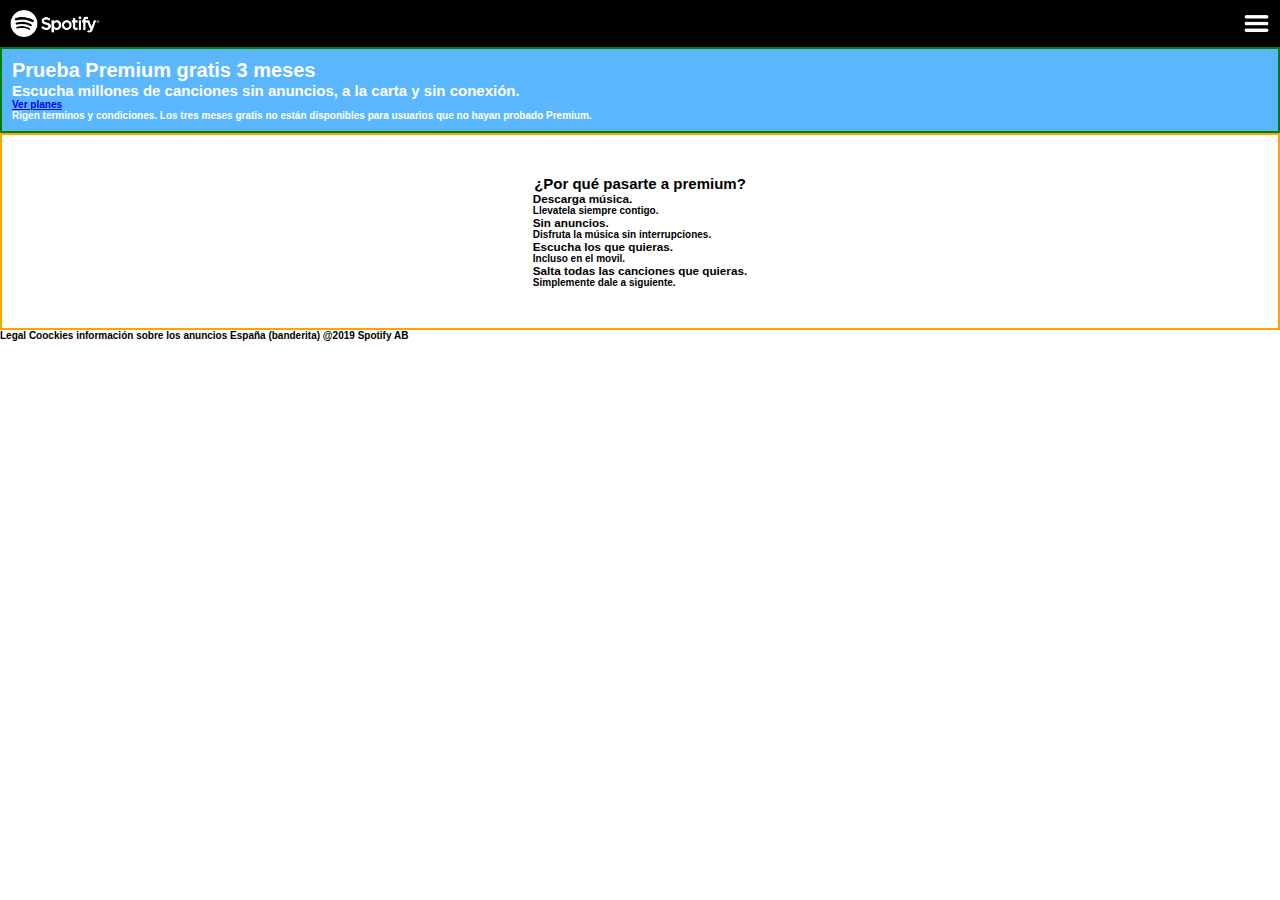
<file: index.html>
<!DOCTYPE html>
<html lang="es">

<head>
    <meta charset="UTF-8">
    <meta http-equiv="X-UA-Compatible" content="IE=edge">
    <meta name="viewport" content="width=device-width, initial-scale=1.0">
    <link rel="stylesheet" href="./style.css">
    <title>Document</title>
</head>

<body>
    <header class="cabecera">
        <figure class="icono">
            <img class="logo" src=" ./html-spotify/images/logo.png" alt="Spotify">
            <img class="hamburguesa" src="./html-spotify/images/menu-icon.png" alt="hamburguesa">
        </figure>

    </header>
    <main class="main">
        <section class="main-1">
            <h1>Prueba Premium gratis 3 meses</h1>
            <h2>Escucha millones de canciones sin anuncios,
                a la carta y sin conexión.</h2>

            <a href="#">Ver planes</a>

            <p>Rigen terminos y condiciones. Los tres meses gratis no están disponibles para usuarios que no hayan
                probado
                Premium.</p>
        </section>
        <section class="main-2">
            <h2>¿Por qué pasarte a premium?</h2>
            <div>
                <h3>Descarga música.</h3>
                <p>Llevatela siempre contigo.</p>

                <h3>Sin anuncios.</h3>
                <p>Disfruta la música sin interrupciones.</p>

                <h3>Escucha los que quieras.</h3>
                <p>Incluso en el movil.</p>

                <h3>Salta todas las canciones que quieras.</h3>

                <p>Simplemente dale a siguiente.</p>
            </div>
        </section>


    </main>

    <footer>
        Legal
        Coockies
        información sobre los anuncios
        España (banderita)
        @2019 Spotify AB
    </footer>


</body>

</html>
</file>
<file: style.css>
:root {
font-size: 62.5%;
font-family: spotify-circular,
    Circular,
    Helvetica,
    Arial,
    sans-serif;
    font-weight: bold;

}

* {
    box-sizing: border-box;
    padding: 0;
    margin: 0;    
}

.cabecera {
    background-color: black;
    padding: 1rem;
}

.icono {
    display: flex;
    justify-content: space-between;
    align-items: center;
}
/* .container_menu {
  display: none;
} */
.logo{
    height: 3vh;
}

.hamburguesa {
    height: 3vh;
}
.h1{
    font-size: 2.4rem;
    text-align:left;
    padding-top: 5rem;
    
}
.info{
    font-size: 0.7rem;
}
.main-1_h2 {
    font-size: 1.4rem;
    text-align: left;
    padding-top: 1rem;

}
.main {
    background-color: white;
    color: white;
    
}

.main-1 {
    background-color: #5AB7FF;
    border: 2px solid green;
    padding: 1rem;
}
.buttom{
    display:inline-block;
    border-radius: 2rem;
    background-color: green;
    padding: 1rem;
    display: flex;
    justify-content: center;
    margin: 1rem 0;
    color: white;
    text-decoration: none;
}
.main-2 {
    
    padding: 40px; 
    background-color: white;
    border: 2px solid orange;
    color: black;
    display: flex;
    flex-direction: column;
    justify-content: space-around;
    align-items: center;

}
.h2{
    margin-top: -20px;
    margin-bottom: 20px;
    padding: 10px;
    text-align: center;
}

.sub_icono{
    height: 5vh;
}
.container{
    display:flex; 
    flex-direction: row;
    margin-bottom: 40px;
    
}

/*
.pie {
    border: solid red;
    background-color: black;
    color: white;
    
}

.españa {
    text-align: right;
    margin-top: 1rem;
    margin-right: 1rem;
}
.title-pie{
    text-decoration: none;
    color: white;
    display: inline-block;
    padding: 0.5rem;
}

.legales {
    border: 2px solid yellow;
    text-decoration: none;
    color: white;
    display: flex;
    flex-direction: column;
    justify-content: space-around;
    width: 50%;
}

.copy {
    text-align: right;
    border: 2px solid yellow;

}

*/

  
  .footer {
    background-color: #333;
    color: #fafafa;
    padding: 1rem;
  }
  
  .pais-box {
    display: flex;
    flex-direction: row;
    justify-content: flex-end;
    margin-top: 1rem;
  }
  
  .pais {
    display: flex;
    flex-direction: row;
    justify-content: space-between;
    border: 1px solid lightblue;
  }

  .spain {
    text-align: center;
    padding: 0.5rem;
  } 
 
  .enlaces {
    text-decoration: none;
    display: flex;
    flex-direction: row;
    justify-content: space-between;
    width: 100%;
    border: 1px solid red;
  }

  .enlaces-der {
    border: 1px solid yellow;
    list-style: none;
    padding-top: 5px;
  }

 
  .enlaces-izq {
    border: 1px solid yellow;
    display: flex;
    flex-direction: row;
    list-style: none;
    text-decoration: none;
    color: white;
  }
/*
  .flex {
    display: flex;
    flex-direction: row;
    justify-content: flex-start;
  }*/

  .legal {
    display: inline-block;
    padding: 5px;
    list-style: none;
    text-decoration: none;
    color: white;
  } 

  .cookies {
    display: inline-block;
    padding: 5px;
    list-style: none;
    text-decoration: none;
    color: white;
  }

  .enlace-infor {
    border: 1px solid green;
  }

  .informacion {
    text-decoration: none;
    color: white;
  }
</file>
